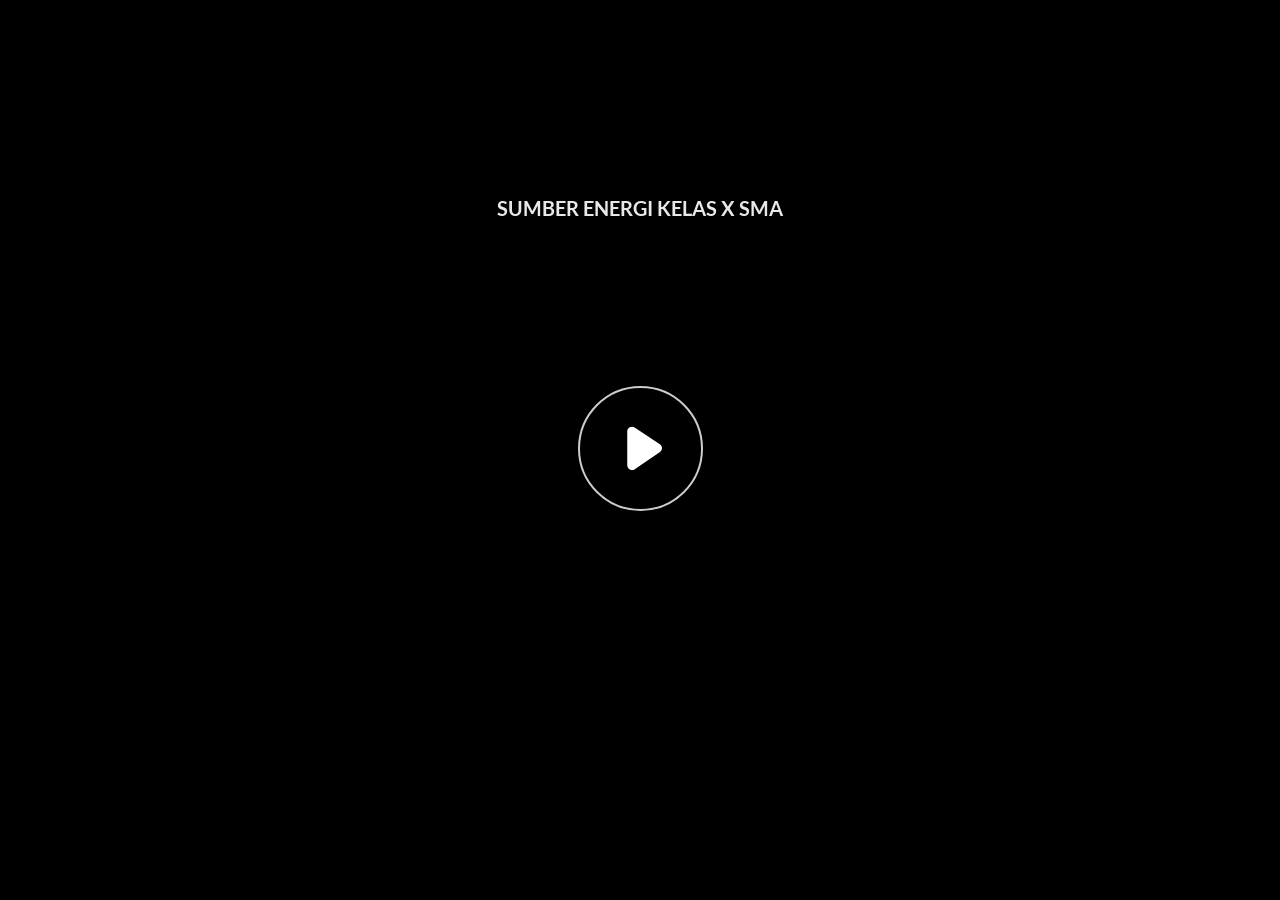
<file: index.html>
﻿<!doctype html>
<html lang="en-US">
<head>
  <meta charset="utf-8">
  <!-- Created using Storyline 360 x64 - http://www.articulate.com  -->
  <!-- version: 3.111.36309.0 -->
  <title>SUMBER ENERGI KELAS X SMA</title>
  <meta http-equiv="x-ua-compatible" content="IE=edge"/>
  <meta name="viewport" content="width=device-width,initial-scale=1,user-scalable=no,shrink-to-fit=no,minimal-ui"/>
  <meta name="apple-mobile-web-app-capable" content="yes"/>
  <style>
    html, body { height: 100%; padding: 0; margin: 0 }
    #app { height: 100%; width: 100%; }
  </style>

  <script>
    window.DS = {};
    window.globals = {
      DATA_PATH_BASE: '',
      HAS_FRAME: true,
      HAS_SLIDE: true,

      lmsPresent: false,
      tinCanPresent: false,
      cmi5Present: false,
      aoSupport: false,
      scale: 'Scaled',
      captureRc: false,
      browserSize: 'optimal',
      bgColor: '#282828',
      features: 'DropInBase,JsInteractions,PlayerSizeOption,SlideLevelScale',
      themeName: 'unified',
      preloaderColor: '#FFFFFF',
      suppressAnalytics: false,
      productChannel: 'stable',
      publishSource: 'storyline',
      aid: 'aid|c4591772-4ae1-5dfa-b03b-3a8149e0d309',
      cid: '5d6782ba-e3cf-4944-a9f6-6122ffff9cf8',
      playerVersion: '3.111.36309.0',
      publishTimestamp: '2026-07-10T16:27:46.1585893Z',
      maxIosVideoElements: 10,
      connectionSettings: { message: 'You%20are%20offline.%20Trying%20to%20reconnect...', useDarkTheme: false, mode: 'disabled' },
      hasFeature: function(feature) {
        return this.features.split(',').includes(feature);
      },
      
      parseParams: function(qs) {
        if (window.globals.parsedParams != null) {
          return window.globals.parsedParams;
        }
        qs = (qs || window.location.search.substr(1)).split('+').join(' ');
        var params = {},
            tokens,
            re = /[?&]?([^=]+)=([^&]*)/g;

        while (tokens = re.exec(qs)) {
          params[decodeURIComponent(tokens[1]).trim()] =
            decodeURIComponent(tokens[2]).trim();
        }
        window.globals.parsedParams = params;
        return params;
      }

    };

    if (window.flagsUnderTest != null) {
      window.globals.features = window.flagsUnderTest.reduce((accum, feature) => {
        if (!accum.includes(feature)) {
          accum.push(feature);
        }
        return accum;
      }, window.globals.features.split(',')).join();
    }
  </script>
  <script>
    var isIe11 = ('ActiveXObject' in window || window.MSBlobBuilder != null)
      && window.msCrypto != null && !window.ActiveXObject;
    if (isIe11) {
      window.globals.unsupportedBrowser = true;
      document.write(atob('[base64]'));
    }
  </script>

  <script>
    if (window.globals.hasFeature('Localization')) {
      
      
    }
  </script>

  
  
  <script>window.THREE = { };</script>
  
</head>
<body style="background: #282828" class="cs-HTML theme-unified">
  <!-- 360 -->
  <audio src ="" id="bgSong" preload="auto" autoplay loop></audio>
  <script>!function(){var e,i=/iPhone/i,o=/iPod/i,n=/iPad/i,t=/\biOS-universal(?:.+)Mac\b/i,r=/\bAndroid(?:.+)Mobile\b/i,a=/Android/i,d=/(?:SD4930UR|\bSilk(?:.+)Mobile\b)/i,p=/Silk/i,l=/Windows Phone/i,u=/\bWindows(?:.+)ARM\b/i,b=/BlackBerry/i,s=/BB10/i,c=/Opera Mini/i,f=/\b(CriOS|Chrome)(?:.+)Mobile/i,h=/Mobile(?:.+)Firefox\b/i,v=function(e){return void 0!==e&&"MacIntel"===e.platform&&"number"==typeof e.maxTouchPoints&&e.maxTouchPoints>1&&"undefined"==typeof MSStream};e=function(e){var m={userAgent:"",platform:"",maxTouchPoints:0};e||"undefined"==typeof navigator?"string"==typeof e?m.userAgent=e:e&&e.userAgent&&(m={userAgent:e.userAgent,platform:e.platform,maxTouchPoints:e.maxTouchPoints||0}):m={userAgent:navigator.userAgent,platform:navigator.platform,maxTouchPoints:navigator.maxTouchPoints||0};var g=m.userAgent,y=g.split("[FBAN");void 0!==y[1]&&(g=y[0]),void 0!==(y=g.split("Twitter"))[1]&&(g=y[0]);var A=function(e){return function(i){return i.test(e)}}(g),w={apple:{phone:A(i)&&!A(l),ipod:A(o),tablet:!A(i)&&(A(n)||v(m))&&!A(l),universal:A(t),device:(A(i)||A(o)||A(n)||A(t)||v(m))&&!A(l)},amazon:{phone:A(d),tablet:!A(d)&&A(p),device:A(d)||A(p)},android:{phone:!A(l)&&A(d)||!A(l)&&A(r),tablet:!A(l)&&!A(d)&&!A(r)&&(A(p)||A(a)),device:!A(l)&&(A(d)||A(p)||A(r)||A(a))||A(/\bokhttp\b/i)},windows:{phone:A(l),tablet:A(u),device:A(l)||A(u)},other:{blackberry:A(b),blackberry10:A(s),opera:A(c),firefox:A(h),chrome:A(f),device:A(b)||A(s)||A(c)||A(h)||A(f)},any:!1,phone:!1,tablet:!1};return w.any=w.apple.device||w.android.device||w.windows.device||w.other.device,w.phone=w.apple.phone||w.android.phone||w.windows.phone,w.tablet=w.apple.tablet||w.android.tablet||w.windows.tablet,w}(),"object"==typeof exports&&"undefined"!=typeof module?module.exports=e:"function"==typeof define&&define.amd?define((function(){return e})):this.isMobile=e}();
    window.isMobile.apple.tablet = window.isMobile.apple.tablet ||
      (navigator.platform === 'MacIntel' && navigator.maxTouchPoints > 1);
    window.isMobile.apple.device = window.isMobile.apple.device || window.isMobile.apple.tablet;
    window.isMobile.tablet = window.isMobile.tablet || window.isMobile.apple.tablet;
    window.isMobile.any = window.isMobile.any || window.isMobile.apple.tablet;
  </script>

  <div id="focus-sink" tabindex="-1"></div>

  <div id="preso"></div>
  <script>
    (function() {

      var classTypes = [ 'desktop', 'mobile', 'phone', 'tablet' ];

      var addDeviceClasses = function(prefix, testObj) {
        var curr, i;
        for (i = 0; i < classTypes.length; i++) {
          curr = classTypes[i];
          if (testObj[curr]) {
            document.body.classList.add(prefix + curr);
          }
        }
      };

      var params = window.globals.parseParams(),
          isDevicePreview = params.devicepreview === '1',
          isPhoneOverride = params.deviceType === 'phone' || (isDevicePreview && params.phone == '1'),
          isTabletOverride = (params.deviceType === 'tablet' || isDevicePreview) && !isPhoneOverride,
          isMobileOverride = isPhoneOverride || isTabletOverride;

      var deviceView = {
        desktop: !window.isMobile.any && !isMobileOverride,
        mobile: window.isMobile.any || isMobileOverride,
        phone: isPhoneOverride || (window.isMobile.phone && !isTabletOverride),
        tablet: isTabletOverride || window.isMobile.tablet
      };

      window.globals.deviceView = deviceView;
      window.isMobile.desktop = !window.isMobile.any;
      window.isMobile.mobile = window.isMobile.any;

      addDeviceClasses('view-', deviceView);

    })();
  </script>
  
  <script src='story_content/triggers.js' type=text/javascript></script>
<script src='story_content/user.js' type=text/javascript></script>
  <div class="slide-loader"></div>

  <script>
    var doc = document, loader = doc.body.querySelector('.slide-loader'); [ 1, 2, 3 ].forEach(function(n) { var d = doc.createElement('div'); d.style.backgroundColor = window.globals.preloaderColor; d.classList.add('mobile-loader-dot'); d.classList.add('dot' + n); loader.appendChild(d); });
  </script>

  <div class="mobile-load-title-overlay" style="display: none">
    <div class="mobile-load-title">SUMBER ENERGI KELAS X SMA</div>
  </div>

  <div class="mobile-chrome-warning"></div>

  
<style>
  .warn-connection-dialog {
    display: none;
    background: transparent;
    pointer-events: all;
    position: fixed;
    left: 0;
    top: 0;
    width: 100%;
    height: 100%;
    z-index: 999;
  }

  .warn-connection-content {
    pointer-events: all;
    border-radius: 4px;
    background: white;
    border: 1px solid #E7E7E7;
    color: #333333;
    box-shadow: 0 2px 4px rgba(0, 0, 0, 0.25);
    transition: all 150ms ease-out;
    position: absolute;
    white-space: nowrap;
  }

  .view-phone.is-landscape .warn-connection-content {
    left: 23px;
    bottom: 23px;
  }

  .view-tablet.is-landscape .warn-connection-content {
    left: 50%;
    top: 20px;
    transform: translateX(-50%);
  }

  .view-mobile.is-portrait .warn-connection-content {
    transform: translate(-50%, calc(-100% - 15px));
  }

  .warn-connection-content p {
    display: inline-block;
    margin: 0 8px 0 0;
    line-height: 33px;
    font-size: 11px;
  }

  .warn-connection-content svg {
    position: relative;
    vertical-align: middle;
    margin: 0 2px 2px 8px;
  }

  .view-desktop .warn-connection-content {
    left: 1.5em;
    bottom: 1.5em;
  }

  .view-desktop .warn-connection-content p {
    font-size: 1.1em;
  }

  .is-offline .warn-connection-dialog {
    display: block;
  }

  .is-offline .cs-panel * {
    pointer-events: none !important;
  }

  .is-offline .cs-panel {
    pointer-events: all !important;
  }

  .is-offline #nav-controls * {
    pointer-events: none !important;
  }

  .is-offline #nav-controls {
    pointer-events: all !important;
  }
</style>

<div class="warn-connection-dialog" role="alertdialog" aria-modal="true" tabindex="0" aria-labelledby="warn-connection-message">
  <div class="warn-connection-content">
    <svg width="17" height="15" viewBox="0 0 17 15" xmlns="http://www.w3.org/2000/svg">
      <path fill="#8F0000" stroke="white" d="M16.07,12.98 L15.88,12.23 L9.51,1.21 C8.97,0.26,7.6,0.26,7.06,1.21 L0.69,12.23 C0.15,13.16,0.81,14.36,1.91,14.36 H14.65 C15.47,14.36,16.05,13.7,16.07,12.98 Z"/>
      <path fill="white" stroke="white" d="M8.58,5.5 C8.35,5.28,8.5,5.35,8.21,5.32 C8.09,5.35,7.97,5.49,7.96,5.67 C7.97,5.79,7.98,5.92,7.98,6.04 L7.98,6.04 C7.99,6.17,8,6.31,8.01,6.43 L8.01,6.44 C8.03,6.92,8.06,7.41,8.09,7.9 L8.09,7.9 C8.12,8.39,8.14,8.88,8.17,9.37 C8.17,9.39,8.18,9.42,8.2,9.44 C8.23,9.46,8.25,9.47,8.28,9.47 C8.31,9.47,8.34,9.46,8.35,9.44 C8.37,9.43,8.38,9.4,8.39,9.35 L8.39,9.34 C8.39,9.24,8.4,9.15,8.4,9.05 L8.4,9.05 C8.41,8.96,8.41,8.86,8.42,8.75 C8.43,8.44,8.45,8.12,8.47,7.81 L8.47,7.81 C8.49,7.49,8.51,7.18,8.53,6.87 C8.55,6.46,8.56,6.05,8.59,5.64 L8.6,5.62 C8.6,5.57,8.59,5.53,8.58,5.5 L8.21,5.32 Z"/>
      <circle fill="white" stroke="white" cx="8.3" cy="11.35" r="0.3"/>
    </svg>
    <p id="warn-connection-message">You are offline. Trying to reconnect...</p>
  </div>
</div>

<script>
  (function() {
    window.DS.connection = {
      warningShown: false,
      assets: {},
      loadingAssetGroup: false,
      retryDelay: 500
    };

    var connectionSettings = window.globals.connectionSettings || {};

    var useConnectionMessages = window.AbortController != null &&
      window.location.protocol != 'file:' &&
      connectionSettings.mode === 'normal';

    window.DS.connection.useConnectionMessages = useConnectionMessages;

    var assetCount = 0;
    var checkLoadedId;


    if (useConnectionMessages && connectionSettings != null) {
      var contentEl = document.querySelector('.warn-connection-content');
      var messageEl = contentEl.querySelector('p');

      if (connectionSettings.useDarkTheme) {
        contentEl.style.borderColor = '#BABBBA';
        contentEl.style.backgroundColor = '#282828';
        contentEl.style.color = '#FFFFFF';
      }

      if (connectionSettings.message != null) {
        messageEl.textContent = window.decodeURIComponent(connectionSettings.message);
      }
    }

    function checkAssetsReady() {
      for (var i in DS.connection.assets) {
        if (!DS.connection.assets[i].success) {
          return false;
        }
      }
      return true;
    }

    function stopAssetGroup() {
      if (!useConnectionMessages) { return; }

      assetCount = 0;

      DS.connection.oldAssetGroup = DS.connection.assets;
      DS.connection.assets = {};
      DS.connection.loadingAssetGroup = false;
      clearInterval(checkLoadedId);
    }

    function startAssetGroup() {
      if (!useConnectionMessages) { return; }
      var ticks = 0;
      clearInterval(checkLoadedId);
      checkLoadedId = setInterval(function() {
        var loaded = 0;
        if (assetCount === 0 && loaded === 0) {
          clearInterval(checkLoadedId);
          return;
        }

        for (var i in DS.connection.assets) {
          if (DS.connection.assets[i].success) {
            loaded++;
          }
        }

        if (assetCount === loaded && checkAssetsReady()) {
          for (var i in DS.connection.assets) {
            if (DS.connection.assets[i].action) {
              DS.connection.assets[i].action();
            }
          }
          hideWarning();
          stopAssetGroup();
        }
      }, 100)
    }

    function requiredAsset(url, action, retry, type) {
      if (!useConnectionMessages) { return; }
      if (DS.connection.assets[url]) { return; }

      DS.connection.assets[url] = {
        success: false, action: action, retry: retry, type: type
      };
      assetCount = Object.keys(DS.connection.assets).length;
      if (!DS.connection.loadingAssetGroup) {
        startAssetGroup();
      }
      DS.connection.loadingAssetGroup = true;
    }

    function assetLoaded(url) {
      if (!useConnectionMessages) { return; }
      if (DS.connection.assets[url]) {
        DS.connection.assets[url].success = true;
      }
    }

    function assetFailed(url) {
      if (!useConnectionMessages) { return; }
      if (!DS.connection.assets[url]) {
        if (/\.js$/.test(url) && url.indexOf('transcripts') === -1) {
          setTimeout(function() {
            if (DS.connection.lastSlideLoaded != null) {
              DS.connection.lastSlideLoaded();
            }
          }, DS.connection.retryDelay);
        }
        return;
      }
      if (!DS.connection.warningShown) { showWarning(); }
      if (DS.connection.assets[url].retry) {
        setTimeout(function() {
          if (!DS.connection.assets[url].success) {
            DS.connection.assets[url].retry()
          }
        }, DS.connection.retryDelay);
      }
    }

    function hideWarning() {
      document.body.classList.remove('is-offline');
      DS.connection.warningShown = false;
      enableKeys();
    }
    DS.connection.hideWarning = hideWarning

    function showWarning(btn) {
      document.body.classList.add('is-offline')
      DS.connection.warningShown = true;
      updateWarningPosition();
      disableKeys();
    }

    function updateWarningPosition() {
      if (!DS.connection.warningShown) {
        return;
      }

      var isPortrait = document.body.classList.contains('is-portrait');
      var isMobile = document.body.classList.contains('view-mobile');
      var warningEl = document.querySelector('.warn-connection-content');

      if (isPortrait && isMobile) {
        var slide = document.querySelector('.primary-slide');
        var slideRect = slide != null
          ? slide.getBoundingClientRect()
          : { top: window.innerHeight, left: 0, width: window.innerWidth };

        warningEl.style.top = `${slideRect.top}px`
        warningEl.style.left = `${slideRect.left + slideRect.width / 2}px`
      } else {
        warningEl.style.top = null;
        warningEl.style.left = null;
      }

      window.requestAnimationFrame(updateWarningPosition);
    }

    function onDisableKeyDown(e) {
      e.preventDefault();
      e.stopImmediatePropagation();
    }

    function onDisableKeyUp(e) {
      e.preventDefault();
      e.stopImmediatePropagation();
    }

    var accStyle = document.createElement('style');
    var warnDialogEl = document.querySelector('.warn-connection-dialog');

    function disableKeys() {
      if (DS.views && DS.views.nsStack && DS.views.nsStack.length === 1) {
        DS.views.nsStack[0].tabReachable = false
        DS.views.nsStack[0].updateTabIndex(true);
      }

      accStyle.innerHTML = '.acc-shadow-dom { display: none; }';
      document.body.appendChild(accStyle);

      warnDialogEl.parentNode.append(warnDialogEl);
      warnDialogEl.focus();
    }

    function enableKeys() {
      accStyle.remove();
      if (DS.views && DS.views.nsStack && DS.views.nsStack.length === 1 && DS.views.nsStack[0].name === '_frame') {
        DS.views.nsStack[0].tabReachable = true;
        DS.views.nsStack[0].updateTabIndex();
      }
    }

    // these will all be noops if the feature flag isn't set in
    // the data and `window.globals.features`
    DS.connection.requiredAsset = requiredAsset;
    DS.connection.assetLoaded = assetLoaded;
    DS.connection.assetFailed = assetFailed;
    DS.connection.stopAssetGroup = stopAssetGroup;
    DS.connection.startAssetGroup = startAssetGroup;
  })();
</script>


  <script>
    
    if (window.autoSpider && window.vInterfaceObject) {
      document.querySelector('.mobile-load-title-overlay').style.display = 'none';
    }
  </script>

  

  <link rel="stylesheet" href="html5/data/css/output.min.css" data-noprefix/>
</body>
<script src="html5/lib/scripts/bootstrapper.min.js"></script>
</html>
</file>
